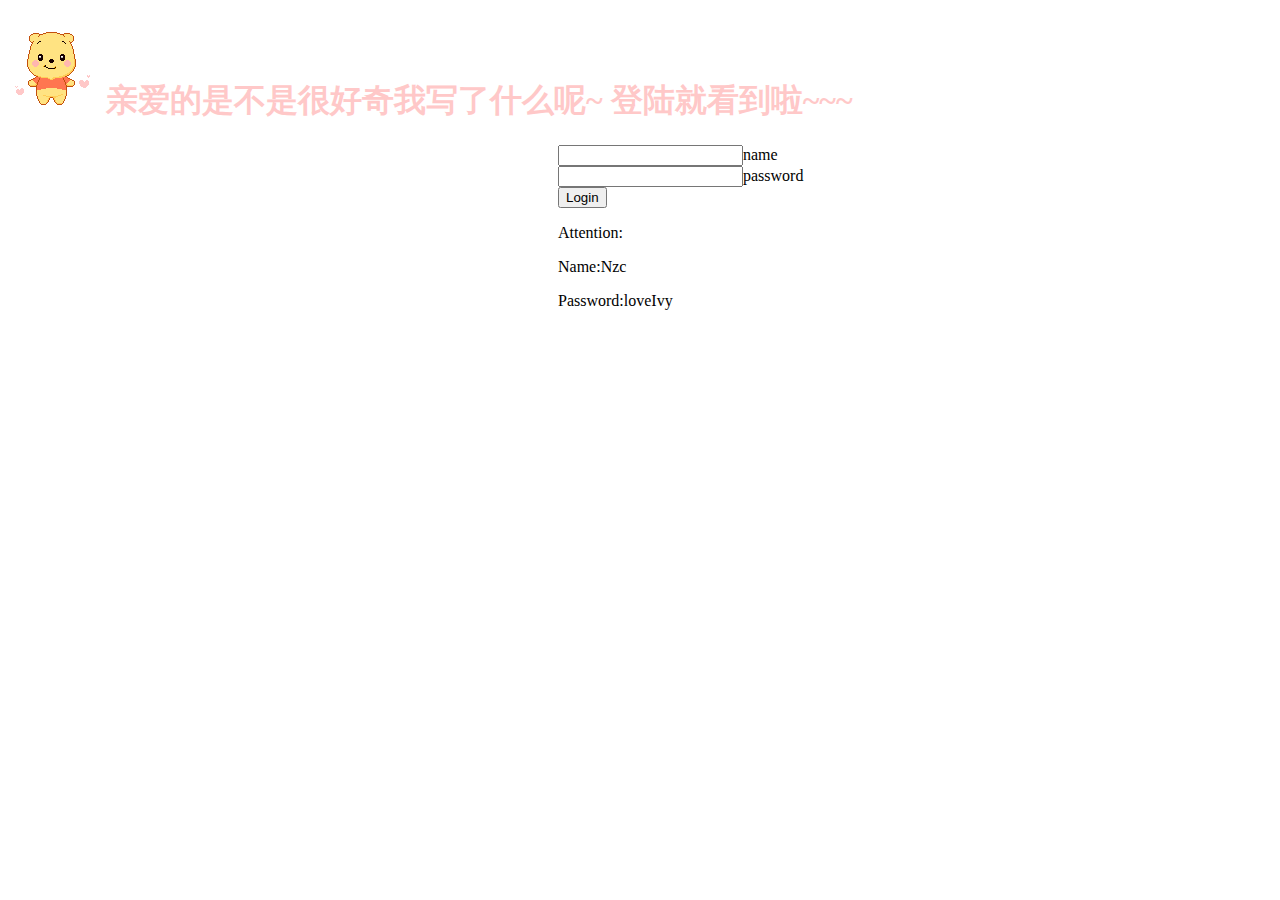
<file: love/index.html>
<!DOCTYPE html>
<html>
	<head>
	<meta http-equiv="Content-Type" content="text/html; charset=utf-8" />
	<title>love</title>
	<style>
	h1 {
		font-family:KaiTi;
		color:rgb(255,200,200);
	}
	div {
		margin-left:550px;
	}
	
	</style>
	</head>
	<body>
		<span><h1>
			<img src= "images/weini.gif"/>
			亲爱的是不是很好奇我写了什么呢~ 登陆就看到啦~~~
		</h1></span>
		<div>
		<form action = "base.php" method = "post">
			<input type = 'text' name = 'name'>name</input>
			<br>
			<input type = 'password' name = 'password'>password</input>
			<br>
			<input type = 'submit' value = 'Login'>
		</form>
		<p>Attention:</p>
		<p>Name:Nzc</p>
		<p>Password:loveIvy</p>
		</div>
	</body>
</html>
</file>
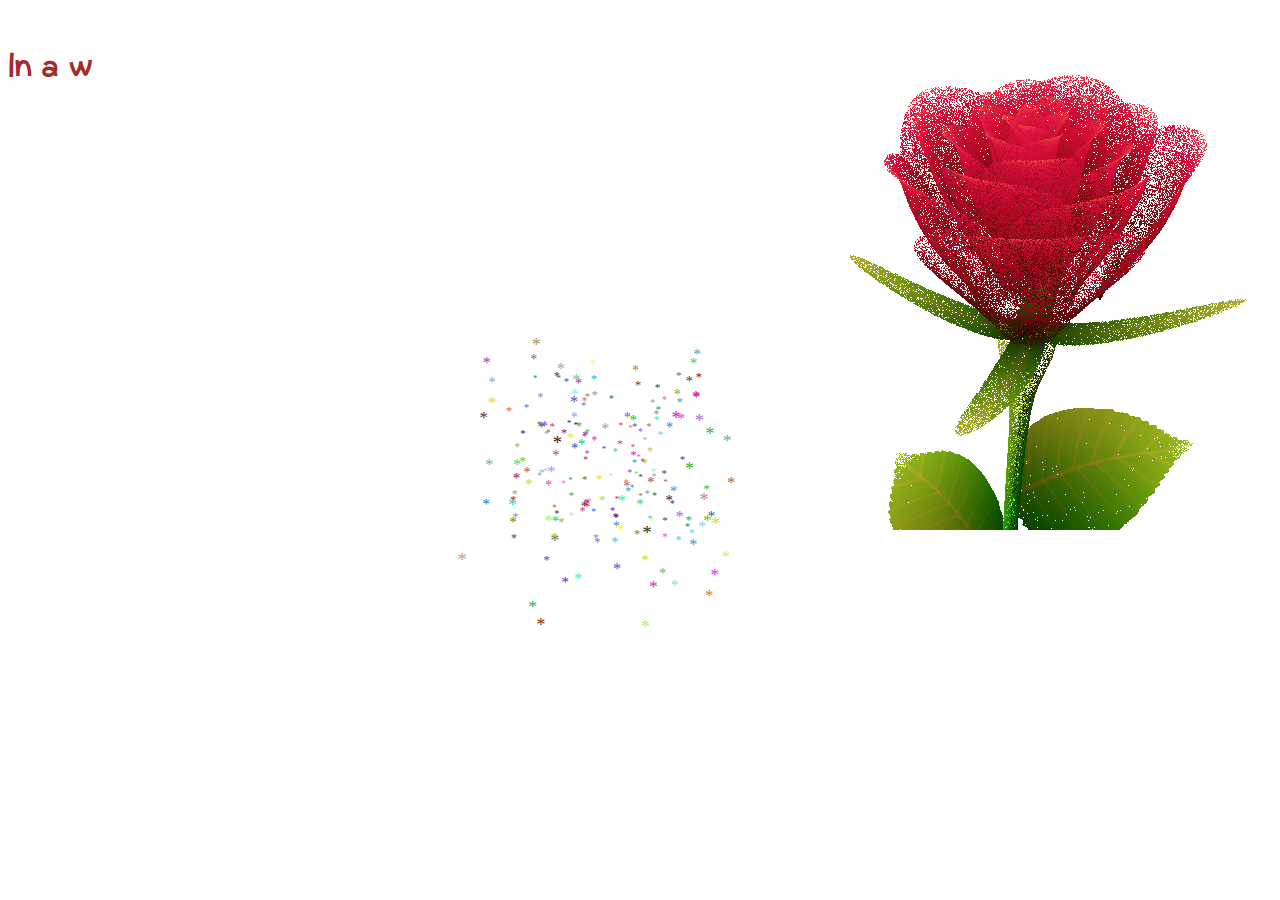
<file: love/rose.html>
<!DOCTYPE html PUBLIC "-//W3C//DTD XHTML 1.0 Transitional//EN" "http://www.w3.org/TR/xhtml1/DTD/xhtml1-transitional.dtd">
<html xmlns="http://www.w3.org/1999/xhtml" >
<head>
    <title>Untitled Page</title>
	<meta http-equiv="Content-Type" content="text/html; charset=utf-8" />
	<script src="js/jquery-1.9.1.min.js" type="text/javascript"></script>
</head>
<style type="text/css">
.fire{display:block; overflow:hidden; font-size:12px; position:absolute};
body{overflow:hidden;}
html{overflow:hidden;}
#c{
	position:absolute;
	top:30px;
	right:0px;
}
@font-face {
	font-family: mcHeart;
	src: url('MCHeartScript.ttf') format("truetype");
}

@font-face {
  font-family: in;
  src: url('INCOLHUA.ttf') format('truetype');
}


div#content {
	font-family:in,mcHeart,KaiTi;
	color:brown;
	font-size:40px;
	display:none;
}

</style>
<body>
<div id="content">
	<p>In a word,</p>
	<p>You are the reason, my only reason.</p>
	<p>因为你 , 我唯一的理由。</p>
	<p>亲爱的：</p>
	<p>一周年快乐~</p>
	
</div>
<canvas id="c"></canvas>
</body>

<script>
	var temp;
	$(document).ready(function() {
		var _html = $("div#content").html();
		console.log(_html);
		var i = 0;
		var temp;
		var timeid = setInterval(function(){
			if(i < _html.length) {
				if(_html[i] != '<') {
					temp += _html[i];
					i++;
					$("div#content").html(temp);
				} else {
					while(_html[i] != '>') {
						temp += _html[i];
						i++;
					}
					temp += _html[i];
					i++;
					$("div#content").html(temp);
				}
				if(i == 1)
					temp = "";
			} else {
				clearInterval(timeid);
			}
			
			if(i > 1)
				$("div#content").show();
		},100)
	});

</script>

<script type="text/javascript">
var Fire = function(r, color) {
	this.radius = r || 12;
	this.color = color || "FF6600";
	this.xpos = 0;
	this.ypos = 0;
	this.zpos = 0;
	this.vx = 0;
	this.vy = 0;
	this.vz = 0;
	this.mass = 1;
	this.p = document.createElement("span");
	this.p.className = "fire";
	this.p.innerHTML = "*";
	this.p.style.fontSize = this.radius + "px";
	this.p.style.color = "#" + this.color;
}
Fire.prototype = {
	append: function(parent) {
		parent.appendChild(this.p);
	},
	setSize: function(scale) {
		this.p.style.fontSize = this.radius * scale + "px";
	},
	setPosition:function(x, y) {
		this.p.style.left = x + "px";
		this.p.style.top =  y + "px";
	},
	setVisible: function(b) {
		this.p.style.display = b ? "block" : "none";
	}
}
var fireworks = function() {
	var fires = new Array();
	var count = 100;
	var fl = 250;
	var vpx = 500;
	var vpy = 300;
	var gravity = .3;
	var floor = 200;
	var bounce = -.8;
	var timer;
	return {
		init: function() {
			for (var i=0; i<count; i++) {
				var color = 0xFF0000;
				color = (Math.random() * 0xFFFFFF).toString(16).toString().split(".")[0];
				while(color.length < 6) {
					color = "0" + color;
				}
				var fire = new Fire(12, color);
				fires.push(fire);
				fire.ypos = -100;
				fire.vx = Math.random() * 6 - 3;
				fire.vy = Math.random() * 6 - 3;
				fire.vz = Math.random() * 6 - 3;
				fire.append(document.body);
			}
			var that = this;
			timer = setInterval(function() {
				for (var i=0;i<count; i++) {
					that.move(fires[i]);
				}
			}, 30);
		},
		move: function(fire) {
			fire.vy += gravity;
			fire.xpos += fire.vx;
			fire.ypos += fire.vy;
			fire.zpos += fire.vz;
			if (fire.ypos > floor) {
				fire.ypos = floor;
				fire.vy *= bounce;
			}
			if (fire.zpos > -fl) {
				var scale = fl/ (fl+fire.zpos);
				fire.setSize(scale);
				fire.setPosition(vpx + fire.xpos * scale+100,
								 vpy + fire.ypos * scale+100);
				fire.setVisible(true);
			} else {
				fire.setVisible(false);
			}
		}
	}
}
fireworks().init();
fireworks().init();

</script>


<script>
var b = document.body;
var c = document.getElementsByTagName('canvas')[0];
var a = c.getContext('2d');
document.body.clientWidth;
</script>
<script>
// start of submission //
with(m=Math)C=cos,S=sin,P=pow,R=random;c.width=c.height=f=500;h=-250;function p(a,b,c){if(c>60)return[S(a*7)*(13+5/(.2+P(b*4,4)))-S(b)*50,b*f+50,625+C(a*7)*(13+5/(.2+P(b*4,4)))+b*400,a*1-b/2,a];A=a*2-1;B=b*2-1;if(A*A+B*B<1){if(c>37){n=(j=c&1)?6:4;o=.5/(a+.01)+C(b*125)*3-a*300;w=b*h;return[o*C(n)+w*S(n)+j*610-390,o*S(n)-w*C(n)+550-j*350,1180+C(B+A)*99-j*300,.4-a*.1+P(1-B*B,-h*6)*.15-a*b*.4+C(a+b)/5+P(C((o*(a+1)+(B>0?w:-w))/25),30)*.1*(1-B*B),o/1e3+.7-o*w*3e-6]}if(c>32){c=c*1.16-.15;o=a*45-20;w=b*b*h;z=o*S(c)+w*C(c)+620;return[o*C(c)-w*S(c),28+C(B*.5)*99-b*b*b*60-z/2-h,z,(b*b*.3+P((1-(A*A)),7)*.15+.3)*b,b*.7]}o=A*(2-b)*(80-c*2);w=99-C(A)*120-C(b)*(-h-c*4.9)+C(P(1-b,7))*50+c*2;z=o*S(c)+w*C(c)+700;return[o*C(c)-w*S(c),B*99-C(P(b, 7))*50-c/3-z/1.35+450,z,(1-b/1.2)*.9+a*.1, P((1-b),20)/4+.05]}}setInterval('for(i=0;i<1e4;i++)if(s=p(R(),R(),i%46/.74)){z=s[2];x=~~(s[0]*f/z-h);y=~~(s[1]*f/z-h);if(!m[q=y*f+x]|m[q]>z)m[q]=z,a.fillStyle="rgb("+~(s[3]*h)+","+~(s[4]*h)+","+~(s[3]*s[3]*-80)+")",a.fillRect(x,y,1,1)}',0)
// end of submission //
</script>
</html>
</file>
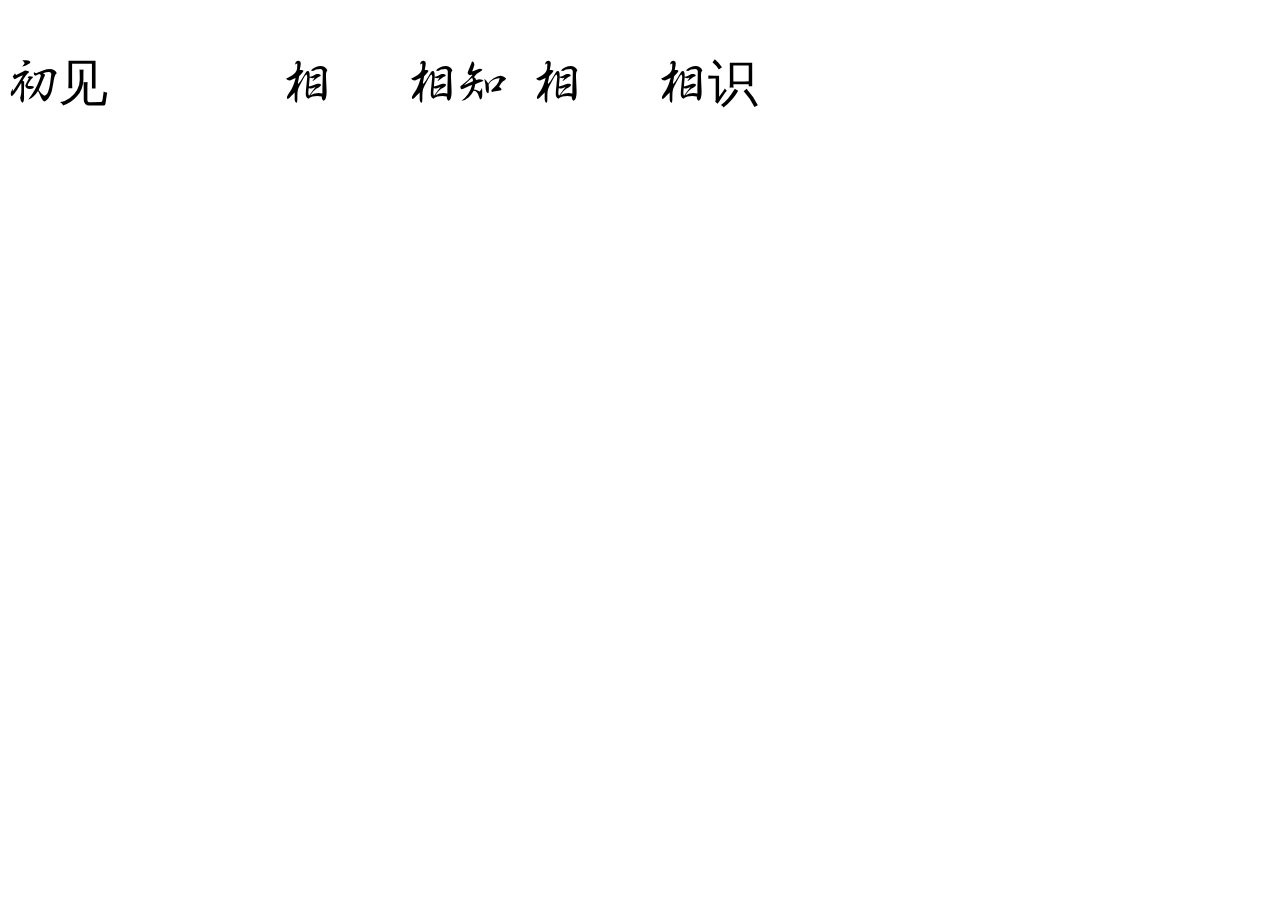
<file: love/ziti.html>
<!DOCTYPE html>
<html xmlns="http://www.w3.org/1999/xhtml">
<head>
<meta http-equiv="Content-Type" content="text/html; charset=utf-8" />
<title>love</title>
<style type="text/css">
@font-face {
	font-family: digit;
	src: url('digital-7_mono.ttf') format("truetype");
} 
@font-face {
  font-family: 'Satisfy';
  font-style: normal;
  font-weight: 400;
  src: local('Satisfy'), url(ch7X2unYkww0EzsjlC3m8w.woff) format('woff');
}

@font-face {
  font-family: in;
  src: url('INCOLHUA.ttf') format('truetype');
}

@font-face {
  font-family: test1;
  src: url('jingyue.ttf') format('truetype');
}

@font-face {
  font-family: test2;
  src: url('yinghua.ttf') format('truetype');
}


@font-face {
  font-family: test3;
  src: url('hk.ttf') format('truetype');
}



p {
	font-size:50px;
	font-family:test3;
}

</style>
</head>
<body>
	<p>初见sdsdas  相遇 相知 相恋 相识</p>
</body>
</file>
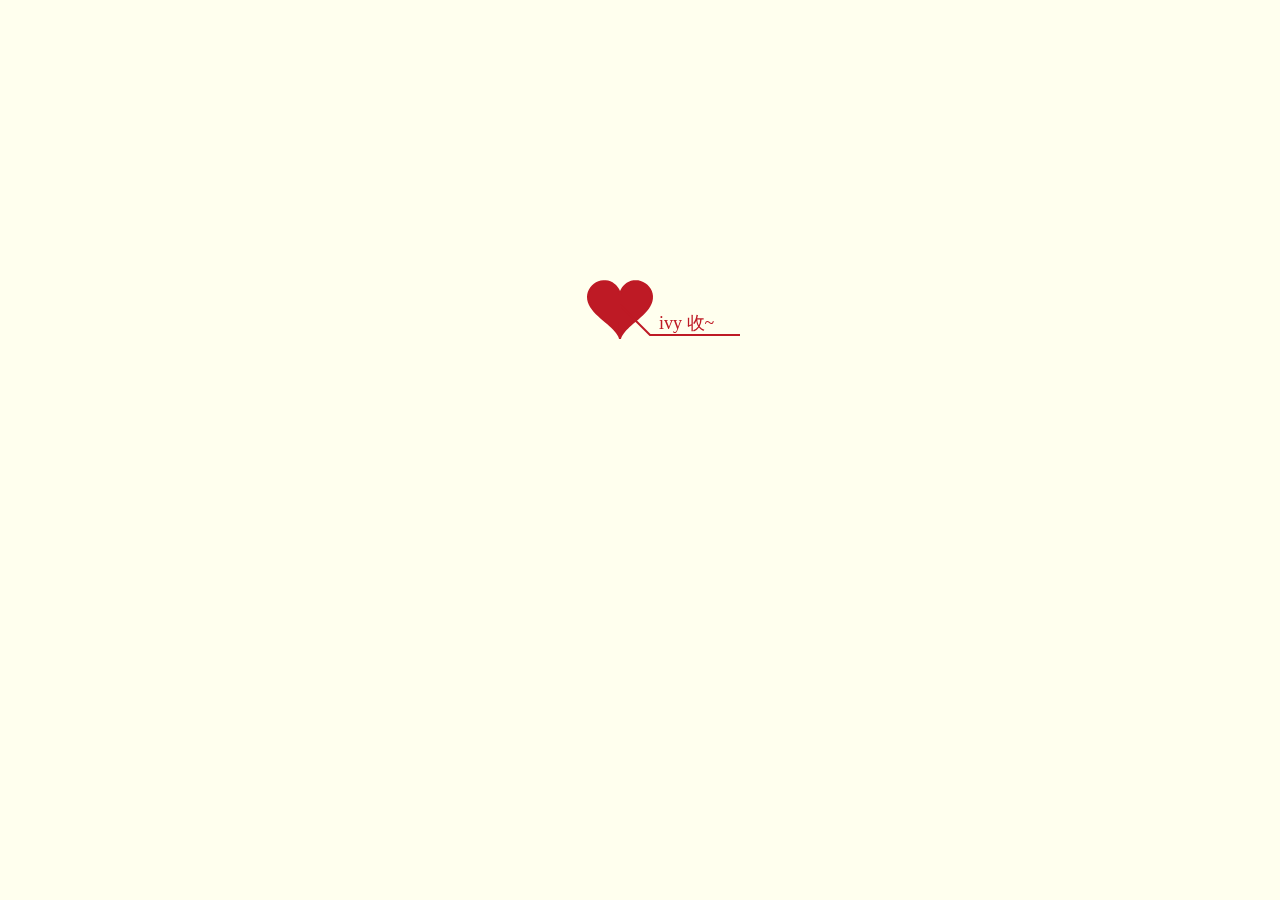
<file: love/future/future.html>
<!DOCTYPE html PUBLIC "-//W3C//DTD XHTML 1.0 Strict//EN" "http://www.w3.org/TR/xhtml1/DTD/xhtml1-strict.dtd">
<html xml:lang="en" xmlns="http://www.w3.org/1999/xhtml"><head><meta http-equiv="Content-Type" content="text/html; charset=GB2312">
		<title>Our Story</title>
	    
        <link type="text/css" rel="stylesheet" href="default.css">
		<script type="text/javascript" src="jquery.min.js"></script>
		<script type="text/javascript" src="jscex.min.js"></script>
		<script type="text/javascript" src="jscex-parser.js"></script>
		<script type="text/javascript" src="jscex-jit.js"></script>
		<script type="text/javascript" src="jscex-builderbase.min.js"></script>
		<script type="text/javascript" src="jscex-async.min.js"></script>
		<script type="text/javascript" src="jscex-async-powerpack.min.js"></script>
		<script type="text/javascript" src="functions.js" charset="utf-8"></script>
		<script type="text/javascript" src="love.js" charset="utf-8"></script>
	    <style type="text/css">
<!--
.STYLE1 {color: #666666}
-->
        </style>
</head>
    <body>
        <div id="main">
            <div id="wrap">
                <div id="text">
			        <div id="code">
			        	<span class="say">�������� С���</span><br/>
						<span class="say"> </span><br>
			        	<span class="say"> ��Ҳ��д�������վ��֪��</span><br/>
						<span class="say"> </span><br>
                        <span class="say"> ��ʵ,�Һ���Ϳ�ʼϲ������.</span><br/>
						<span class="say"> </span><br>
			        	<span class="say"> ��˷��ֻ��һ��,��ǧ��ˮ,��Ҳ��������.</span><br/>
						<span class="say"> </span><br>
			        	<span class="say"> ֻϣ��.�׷�ʱ,���������ǣ����,����ϼ�価.</span><br/>
						<span class="say"> </span><br>
			        	<span class="say"> ����ĺ�ô��</span><br/>
						<span class="say"> </span><br>
			        	<span class="say"> ��������ô�������Ҷ���һֱ��������,���벻����</span><br/>
						<span class="say"> </span><br>
			        	<span class="say">                                 ��Ϊ,�㲻�����ҵĹ�ȥ,����,Ҳ���ҵ�δ��.</span><br/>
                        <span class="say"> </span><br/>
                        <span class="say"> </span><br/>
						<span class="say"> </span><br/>
                        <span class="say"><span class="space"></span> Nzc</span>
			        </div>
                </div>
                <div id="clock-box">
                  <div id="clock"></div>
				</div>
                <canvas id="canvas" width="1100" height="680"></canvas>
            </div>
            
        </div>
    
    <script>
    </script>

    <script>
    (function(){
        var canvas = $('#canvas');
		
        if (!canvas[0].getContext) {
            $("#error").show();
            return false;
        }

        var width = canvas.width();
        var height = canvas.height();
        
        canvas.attr("width", width);
        canvas.attr("height", height);

        var opts = {
            seed: {
                x: width / 2 - 20,
                color: "rgb(190, 26, 37)",
                scale: 2
            },
            branch: [
                [535, 680, 570, 250, 500, 200, 30, 100, [
                    [540, 500, 455, 417, 340, 400, 13, 100, [
                        [450, 435, 434, 430, 394, 395, 2, 40]
                    ]],
                    [550, 445, 600, 356, 680, 345, 12, 100, [
                        [578, 400, 648, 409, 661, 426, 3, 80]
                    ]],
                    [539, 281, 537, 248, 534, 217, 3, 40],
                    [546, 397, 413, 247, 328, 244, 9, 80, [
                        [427, 286, 383, 253, 371, 205, 2, 40],
                        [498, 345, 435, 315, 395, 330, 4, 60]
                    ]],
                    [546, 357, 608, 252, 678, 221, 6, 100, [
                        [590, 293, 646, 277, 648, 271, 2, 80]
                    ]]
                ]] 
            ],
            bloom: {
                num: 700,
                width: 1080,
                height: 650,
            },
            footer: {
                width: 1200,
                height: 5,
                speed: 10,
            }
        }

        var tree = new Tree(canvas[0], width, height, opts);
        var seed = tree.seed;
        var foot = tree.footer;
        var hold = 1;

        canvas.click(function(e) {
            var offset = canvas.offset(), x, y;
            x = e.pageX - offset.left;
            y = e.pageY - offset.top;
            if (seed.hover(x, y)) {
                hold = 0; 
                canvas.unbind("click");
                canvas.unbind("mousemove");
                canvas.removeClass('hand');
            }
        }).mousemove(function(e){
            var offset = canvas.offset(), x, y;
            x = e.pageX - offset.left;
            y = e.pageY - offset.top;
            canvas.toggleClass('hand', seed.hover(x, y));
        });

        var seedAnimate = eval(Jscex.compile("async", function () {
            seed.draw();
            while (hold) {
                $await(Jscex.Async.sleep(10));
            }
            while (seed.canScale()) {
                seed.scale(0.95);
                $await(Jscex.Async.sleep(10));
            }
            while (seed.canMove()) {
                seed.move(0, 2);
                foot.draw();
                $await(Jscex.Async.sleep(10));
            }
        }));

        var growAnimate = eval(Jscex.compile("async", function () {
            do {
    	        tree.grow();
                $await(Jscex.Async.sleep(10));
            } while (tree.canGrow());
        }));

        var flowAnimate = eval(Jscex.compile("async", function () {
            do {
    	        tree.flower(2);
                $await(Jscex.Async.sleep(10));
            } while (tree.canFlower());
        }));

        var moveAnimate = eval(Jscex.compile("async", function () {
            tree.snapshot("p1", 240, 0, 610, 680);
            while (tree.move("p1", 500, 0)) {
                foot.draw();
                $await(Jscex.Async.sleep(10));
            }
            foot.draw();
            tree.snapshot("p2", 500, 0, 610, 680);

            // ������˸������������, (���n��)
            canvas.parent().css("background", "url(" + tree.toDataURL('image/png') + ")");
            canvas.css("background", "#ffe");
            $await(Jscex.Async.sleep(300));
            canvas.css("background", "none");
        }));

        var jumpAnimate = eval(Jscex.compile("async", function () {
            var ctx = tree.ctx;
            while (true) {
                tree.ctx.clearRect(0, 0, width, height);
                tree.jump();
                foot.draw();
                $await(Jscex.Async.sleep(25));
            }
        }));

        var textAnimate = eval(Jscex.compile("async", function () {
		    var together = new Date();
		    together.setFullYear(2013, 05, 19);		//ʱ��������
		    together.setHours(17);						//Сʱ	
		    together.setMinutes(59);					//����
		    together.setSeconds(59);					//��ǰһλ
		    together.setMilliseconds(0);				//��ڶ�λ

		    $("#code").show().typewriter();
            $("#clock-box").fadeIn(500);
            while (true) {
                timeElapse(together);
                $await(Jscex.Async.sleep(1000));
            }
        }));

        var runAsync = eval(Jscex.compile("async", function () {
            $await(seedAnimate());
            $await(growAnimate());
            $await(flowAnimate());
            $await(moveAnimate());

            textAnimate().start();

            $await(jumpAnimate());
        }));

        runAsync().start();
    })();
    </script></body></html>
</file>
<file: love/future/default.css>
body{margin:0;padding:0;background:#ffe;font-size:14px;font-family:'微软雅黑','宋体',sans-serif;color:#231F20;overflow:auto}
a {color:#000;font-size:14px;}
#main{width:100%;margin-top:-45px;}
#wrap{position:relative;margin:0 auto;width:1100px;height:680px;margin-top:10px;}
#text{width:400px;height:425px;left:60px;top:80px;position:absolute;}
#code{display:none;font-size:16px;}
#clock-box {position:absolute;left:60px;top:550px;font-size:28px;display:none;}
#clock-box a {font-size:28px;text-decoration:none;}
#clock{margin-left:48px;}
#clock .digit {font-size:64px;}
#canvas{margin:0 auto;width:1100px;height:680px;}
#error{margin:0 auto;text-align:center;margin-top:60px;display:none;}
.hand{cursor:pointer;}
.say{margin-left:5px;}
.space{margin-right:225px;}
</file>
